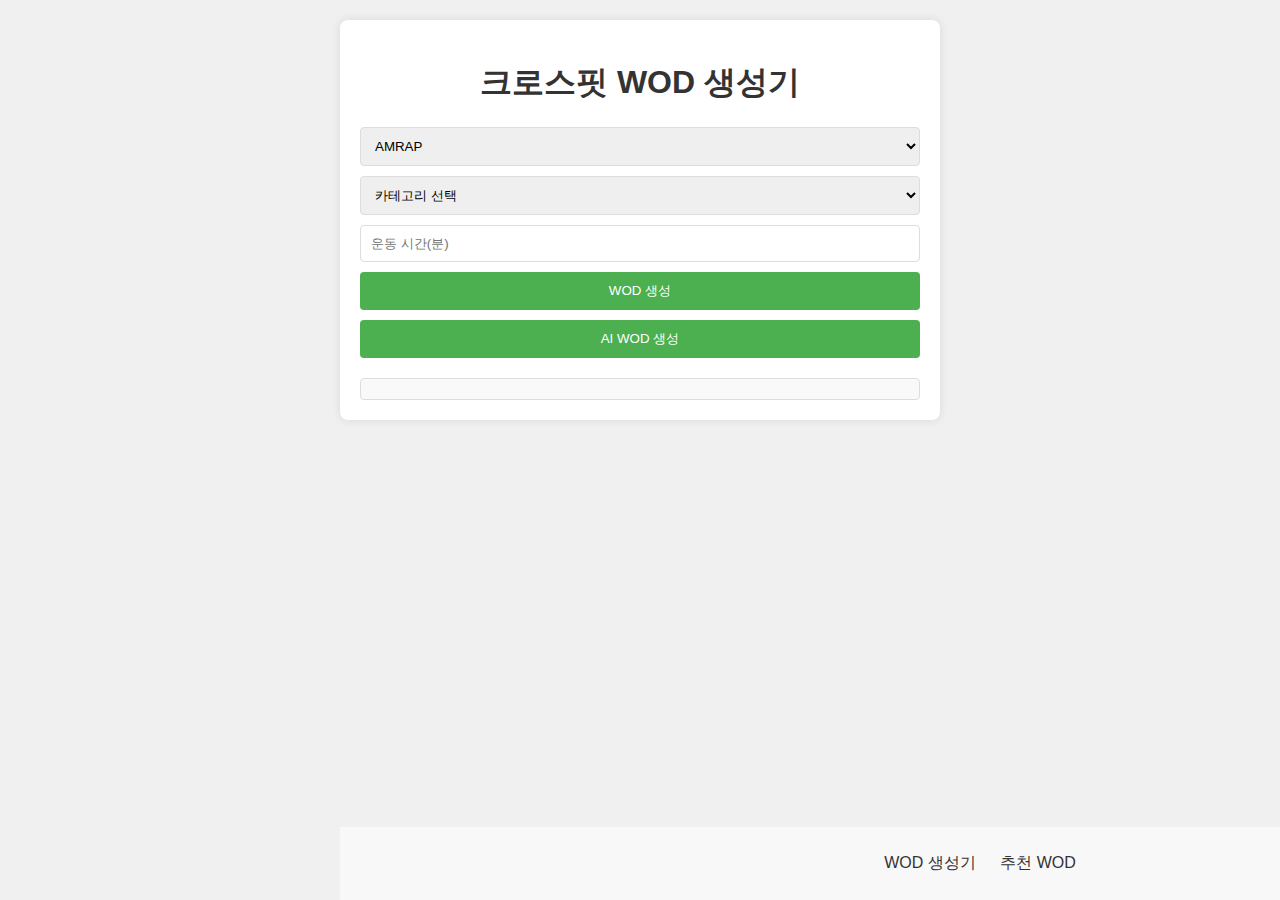
<file: index.html>
<!DOCTYPE html>
<html lang="ko">
<head>
    <meta charset="UTF-8">
    <meta name="viewport" content="width=device-width, initial-scale=1.0">
    <title>크로스핏 WOD 생성기</title>
    <link rel="manifest" href="manifest.json">
    <link rel="stylesheet" href="style.css">
    <link rel="icon" href="icon-192x192.png" type="image/png">
</head>
<body>
    <div class="container">
        <h1>크로스핏 WOD 생성기</h1>
        <select id="workoutType" onchange="toggleRoundsInput()">
            <option value="AMRAP">AMRAP</option>
            <option value="EMOM">EMOM</option>
            <option value="타바타">타바타</option>
            <option value="For Time">For Time</option>
        </select>
        <select id="categorySelect" onchange="showExercises()">
            <option value="">카테고리 선택</option>
            <option value="역도">역도</option>
            <option value="체조">체조</option>
            <option value="유산소">유산소</option>
            <option value="케틀벨">케틀벨</option>
            <option value="박스,월볼">박스,월볼</option>
            <option value="기능성">기능성</option>
            <option value="코어">코어</option>
            <option value="올림픽 역도 변형">올림픽 역도 변형</option>
            <option value="네임드 와드">네임드 와드</option>
        </select>
        <div id="exerciseList"></div>
        <div id="selectedExercises"></div>
        <input type="number" id="time" placeholder="운동 시간(분)">
        <input type="number" id="rounds" placeholder="라운드 수 (선택사항)">
        <button onclick="generateWOD()" id="generateWOD">WOD 생성</button>
        <button onclick="generateAIWOD()">AI WOD 생성</button>
        <div id="result"></div>
    </div>
    <footer>
        <nav>
            <ul>
                <li><a href="index.html">WOD 생성기</a></li>
                <li><a href="recommended.html">추천 WOD</a></li>
            </ul>
        </nav>
    </footer>
    <script src="script.js"></script>
</body>
</html>
</file>
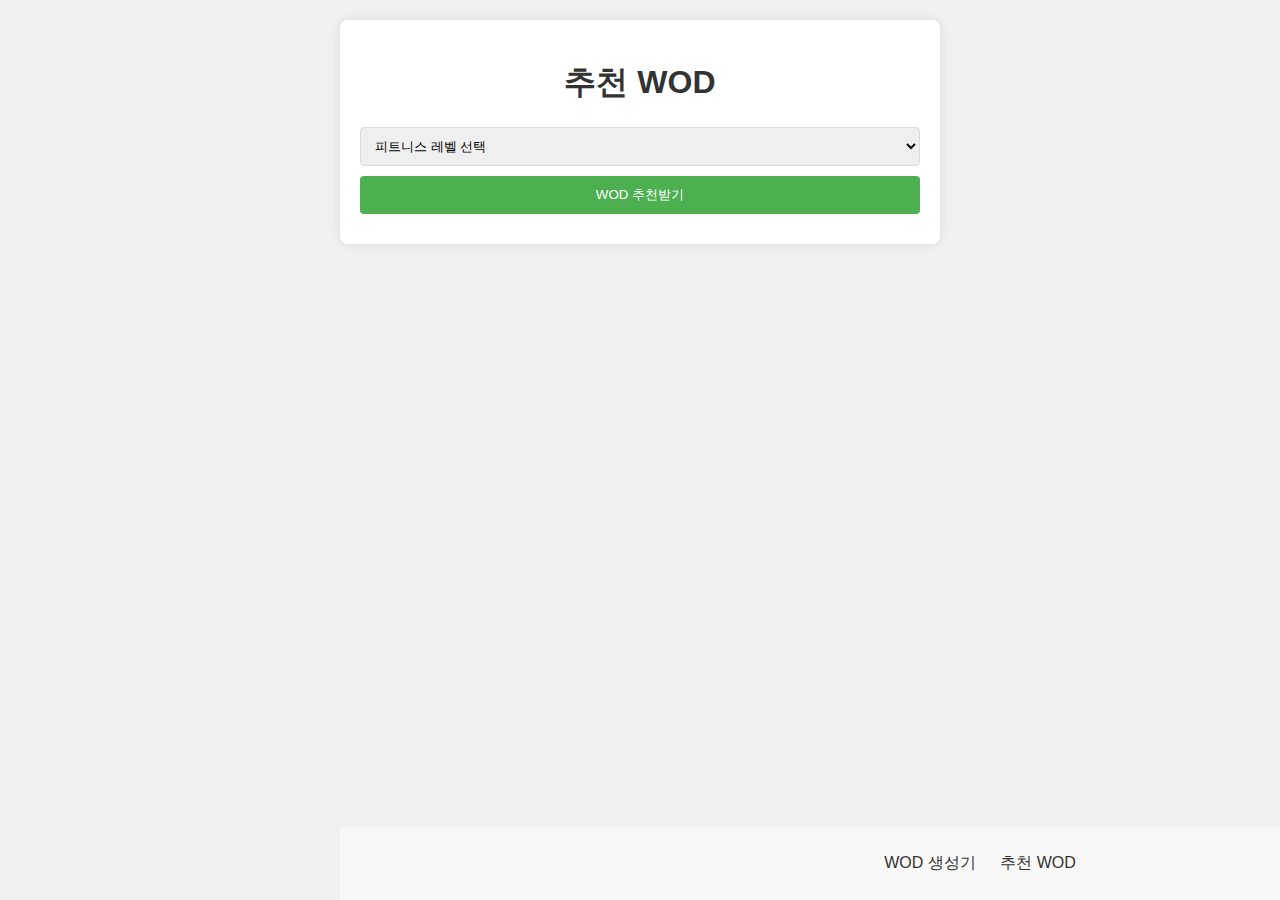
<file: recommended.html>
<!DOCTYPE html>
<html lang="ko">
<head>
    <meta charset="UTF-8">
    <meta name="viewport" content="width=device-width, initial-scale=1.0">
    <title>추천 WOD</title>
    <link rel="stylesheet" href="style.css">
    <link rel="icon" href="icon.png" type="image/png">
</head>
<body>
    <div class="container">
        <h1>추천 WOD</h1>
        <select id="fitnessLevel">
            <option value="">피트니스 레벨 선택</option>
            <option value="beginner">초보자</option>
            <option value="intermediate">중급자</option>
            <option value="advanced">고급자</option>
        </select>
        <button onclick="recommendWODs()">WOD 추천받기</button>
        <div id="recommendations"></div>
    </div>
    <footer>
        <nav>
            <ul>
                <li><a href="index.html">WOD 생성기</a></li>
                <li><a href="recommended.html">추천 WOD</a></li>
            </ul>
        </nav>
    </footer>
    <script src="recommended.js"></script>
</body>
</html>
</file>
<file: style.css>
body {
    font-family: Arial, sans-serif;
    max-width: 600px;
    margin: 0 auto;
    padding: 20px;
    background-color: #f0f0f0;
}

.container {
    background-color: white;
    padding: 20px;
    border-radius: 8px;
    box-shadow: 0 0 10px rgba(0,0,0,0.1);
}

h1, h3 {
    color: #333;
    text-align: center;
}

select, input, button {
    display: block;
    width: 100%;
    margin: 10px 0;
    padding: 10px;
    border: 1px solid #ddd;
    border-radius: 4px;
    box-sizing: border-box;
}

button {
    background-color: #4CAF50;
    color: white;
    border: none;
    cursor: pointer;
    transition: background-color 0.3s;
}

button:hover {
    background-color: #45a049;
}

#exerciseList button {
    display: inline-block;
    width: auto;
    margin: 5px;
    padding: 5px 10px;
}

#selectedExercises div {
    background-color: #f9f9f9;
    margin: 5px 0;
    padding: 10px;
    border-radius: 4px;
    display: flex;
    justify-content: space-between;
    align-items: center;
}

#selectedExercises input[type="number"] {
    width: 60px;
    margin: 0 10px;
}

#selectedExercises button {
    width: auto;
    padding: 5px 10px;
    background-color: #f44336;
}

#result {
    margin-top: 20px;
    padding: 10px;
    background-color: #f9f9f9;
    border: 1px solid #ddd;
    border-radius: 4px;
    white-space: pre-wrap;
}


footer {
    background-color: #f8f8f8;
    padding: 10px 0;
    position: fixed;
    bottom: 0;
    width: 100%;
    text-align: center;
}

footer nav ul {
    list-style-type: none;
    padding: 0;
}

footer nav ul li {
    display: inline;
    margin: 0 10px;
}

footer nav ul li a {
    text-decoration: none;
    color: #333;
}

.container {
    margin-bottom: 60px; /* 푸터 높이만큼 여백 추가 */
}
</file>
